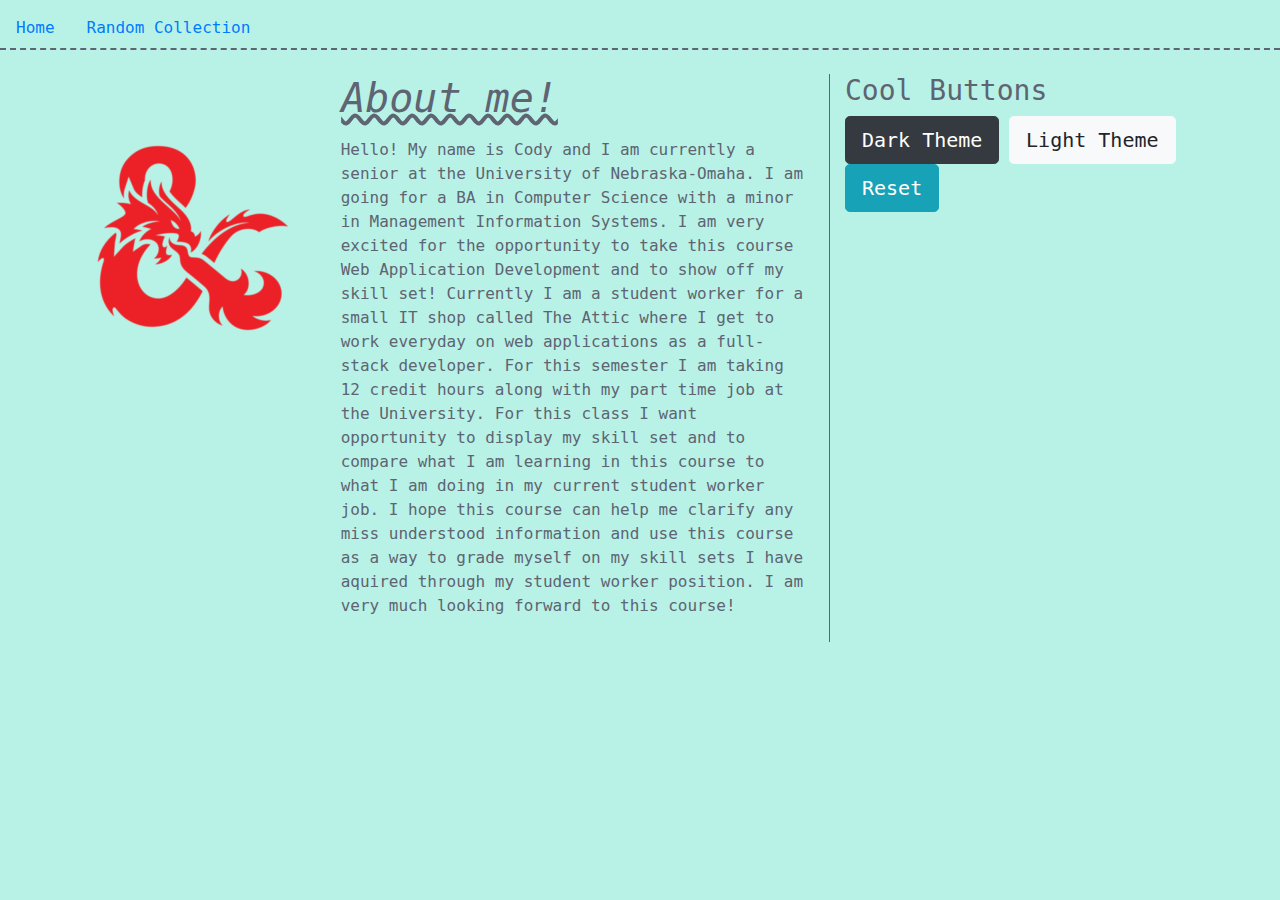
<file: index.html>
<!DOCTYPE html>
<html lang="en" dir="ltr">
  <head>
    <meta charset="utf-8">
    <meta name="viewport" content="width=device-width, initial-scale=1.0">
    <title>Activity 1</title>

    <link rel="stylesheet" href="https://maxcdn.bootstrapcdn.com/bootstrap/4.0.0/css/bootstrap.min.css" integrity="sha384-Gn5384xqQ1aoWXA+058RXPxPg6fy4IWvTNh0E263XmFcJlSAwiGgFAW/dAiS6JXm" crossorigin="anonymous">
    <link rel="stylesheet" href="./css/index.css">
  </head>
  <body id = "theme">

    <nav class="nav mt-2 mb-4">
      <a class="nav-link active" href="#">Home</a>
      <a class="nav-link" href="./randomcollection.html">Random Collection</a>
    </nav>

<div class="container">
  <div class="row">
    <div class="col-lg-8 board-right">
      <h1>About me!</h1>
      <div class="row p-2">
        <div class="col-lg-4">
          <img src="./img/dndimg.png" alt="">
        </div>
        <div class="col-lg-8">
          <p>
            Hello! My name is Cody and I am currently a senior at the University of Nebraska-Omaha. I am going for a BA in Computer Science with a minor in Management Information Systems.
            I am very excited for the opportunity to take this course Web Application Development and to show off my skill set! Currently I am a student worker for a small IT shop called The Attic
            where I get to work everyday on web applications as a full-stack developer. For this semester I am taking 12 credit hours along with my part time job at the University. For this class I want <thead>
            opportunity to display my skill set and to compare what I am learning in this course to what I am doing in my current student worker job. I hope this course can help me clarify any miss understood information
            and use this course as a way to grade myself on my skill sets I have aquired through my student worker position. I am very much looking forward to this course!
          </p>
        </div>
      </div>
    </div>

    <div class="col-lg-4">
      <h3>Cool Buttons</h3>
        <button type="button" class="btn btn-dark btn-lg" onclick="darkTheme()">Dark Theme</button>
        <button type="button" class="btn btn-light btn-lg" onclick="lightTheme()">Light Theme</button>
        <button type="button" class="btn btn-info btn-lg" onclick="reset()">Reset</button>
    </div>

  </div>
</div>


<script src="https://code.jquery.com/jquery-3.2.1.slim.min.js" integrity="sha384-KJ3o2DKtIkvYIK3UENzmM7KCkRr/rE9/Qpg6aAZGJwFDMVNA/GpGFF93hXpG5KkN" crossorigin="anonymous"></script>
<script src="https://cdnjs.cloudflare.com/ajax/libs/popper.js/1.12.9/umd/popper.min.js" integrity="sha384-ApNbgh9B+Y1QKtv3Rn7W3mgPxhU9K/ScQsAP7hUibX39j7fakFPskvXusvfa0b4Q" crossorigin="anonymous"></script>
<script src="https://maxcdn.bootstrapcdn.com/bootstrap/4.0.0/js/bootstrap.min.js" integrity="sha384-JZR6Spejh4U02d8jOt6vLEHfe/JQGiRRSQQxSfFWpi1MquVdAyjUar5+76PVCmYl" crossorigin="anonymous"></script>
<script type="text/javascript" src="./js/index.js"></script>
  </body>
</html>
</file>
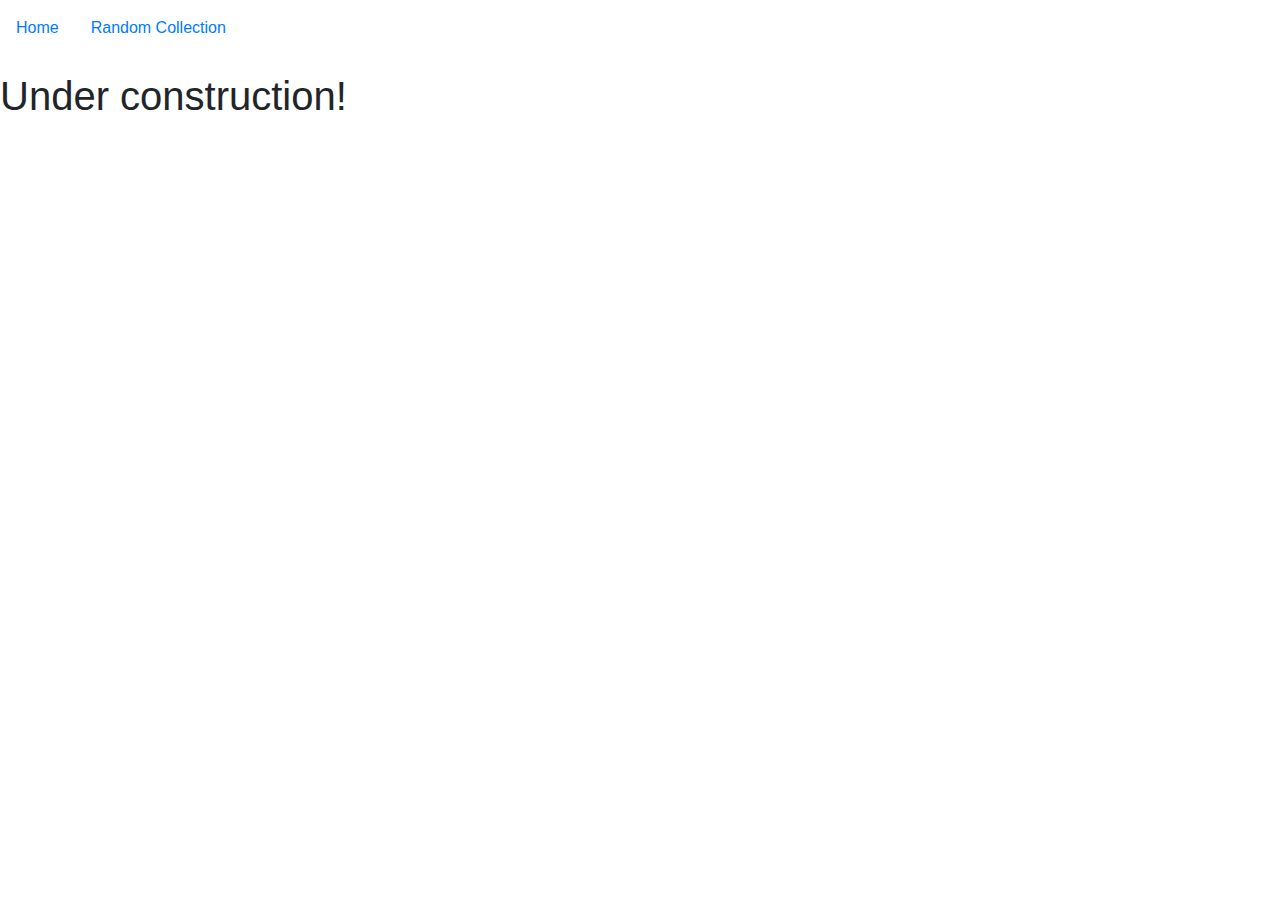
<file: randomcollection.html>
<!DOCTYPE html>
<html lang="en" dir="ltr">
  <head>
    <meta charset="utf-8">
    <title>Random Collection</title>
    <link rel="stylesheet" href="https://maxcdn.bootstrapcdn.com/bootstrap/4.0.0/css/bootstrap.min.css" integrity="sha384-Gn5384xqQ1aoWXA+058RXPxPg6fy4IWvTNh0E263XmFcJlSAwiGgFAW/dAiS6JXm" crossorigin="anonymous">
  </head>
  <body>

<!-- note: repeated nav bars since there is no templating system implemented -->
    <nav class="nav mt-2 mb-4">
      <a class="nav-link" href="./index.html">Home</a>
      <a class="nav-link active" href="#">Random Collection</a>
    </nav>

    <h1>Under construction!</h1>


    <script src="https://code.jquery.com/jquery-3.2.1.slim.min.js" integrity="sha384-KJ3o2DKtIkvYIK3UENzmM7KCkRr/rE9/Qpg6aAZGJwFDMVNA/GpGFF93hXpG5KkN" crossorigin="anonymous"></script>
    <script src="https://cdnjs.cloudflare.com/ajax/libs/popper.js/1.12.9/umd/popper.min.js" integrity="sha384-ApNbgh9B+Y1QKtv3Rn7W3mgPxhU9K/ScQsAP7hUibX39j7fakFPskvXusvfa0b4Q" crossorigin="anonymous"></script>
    <script src="https://maxcdn.bootstrapcdn.com/bootstrap/4.0.0/js/bootstrap.min.js" integrity="sha384-JZR6Spejh4U02d8jOt6vLEHfe/JQGiRRSQQxSfFWpi1MquVdAyjUar5+76PVCmYl" crossorigin="anonymous"></script>
  </body>
</html>
</file>
<file: css/index.css>
body{
  font-family: monospace, fantasy;
  background-color: #b8f2e6;
  color: #5e6472;
}

img{
  width: 200px;
  height: 200px;
}

h1{
  text-align: center;
  font-style: italic;
  text-decoration: underline;
  text-decoration-style: wavy;
}

p{
  text-align: left;
}

a:hover{
  color: #ffa69e;
  font-size: 18px;
}

nav{
  border-bottom: 2px dashed #5e6472;
}

.board-right{
  border-right: 1px solid #5e6472;
}


/*  Theme editor classes */
.dark-theme{
  background-color: black !important;
  color: white !important
}

.light-theme{
  background-color: white !important;
  color: black !important;
}
</file>
